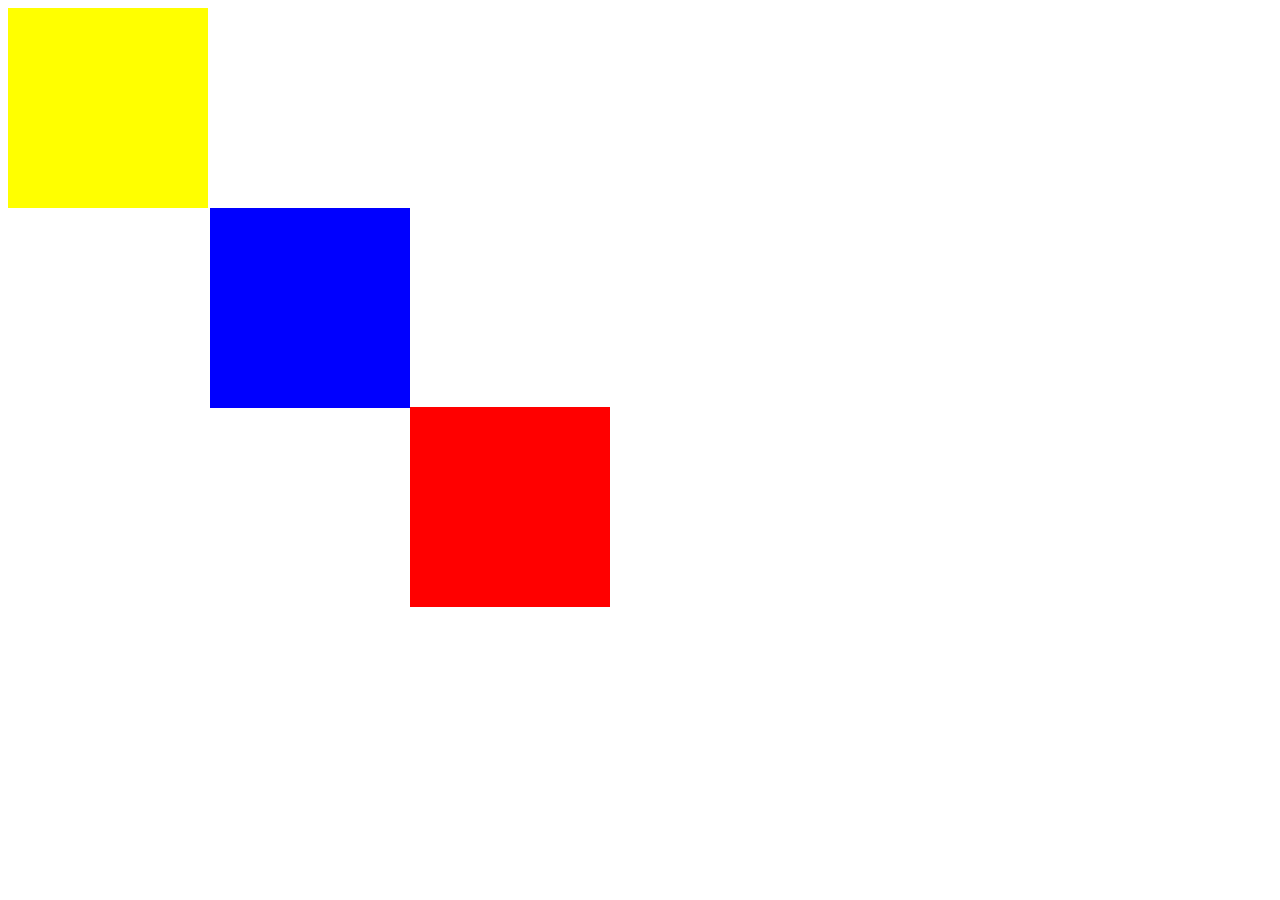
<file: new.html>
<!DOCTYPE html>
<html lang="en">
  <head>
    <meta charset="UTF-8" />
    <meta http-equiv="X-UA-Compatible" content="IE=edge" />
    <meta name="viewport" content="width=device-width, initial-scale=1.0" />
    <title>Spider Hussle</title>
    <link rel="stylesheet" href="./new.css" />
    <link rel="shortcut icon" href="./udemy-1.svg" type="image/x-icon" />
  </head>
  <body>
    <div class="top-container"></div>
    <div class="middle-container"></div>
    <div class="bottom-container"></div>
  </body>
</html>
</file>
<file: new.css>
.top-container {
  background-color: yellow;
  width: 200px;
  height: 200px;
}

.middle-container {
  background-color: blue;
  width: 200px;
  height: 200px;
  position: absolute;
  left: 210px;
}

.bottom-container {
  width: 200px;
  height: 200px;
  background-color: red;
  position: absolute;
  top: 407px;
  left: 410px;
}
</file>
